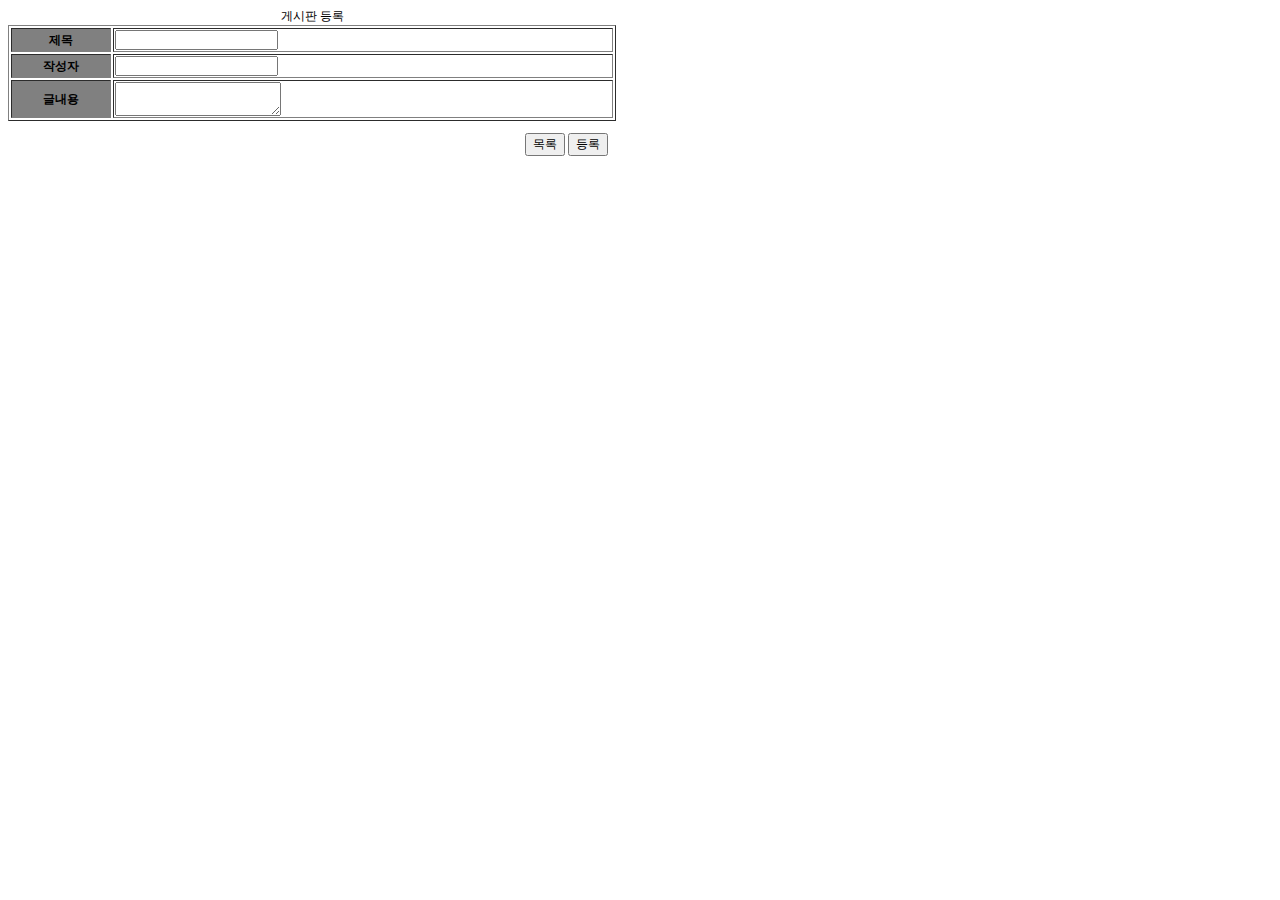
<file: boardWriteForm.html>
<!DOCTYPE html PUBLIC "-//W3C//DTD XHTML 1.0 Transitional//EN" "http://www.w3.org/TR/xhtml1/DTD/xhtml1-transitional.dtd">
<html xmlns="http://www.w3.org/1999/xhtml">
<head>
    <meta http-equiv="Content-Type" content="text/html; charset=EUC-KR"></meta>
    <title>�Խ��� ���</title>
    <style type="text/css">
	* {font-size: 9pt;}
	p {width: 600px; text-align: right;}
	table tbody tr th {background-color: gray;}
</style>
    <script type="text/javascript">
	function goUrl(url) {
		location.href=url;
	}
	function boardWriteCheck() {
		var form = document.boardWriteForm;
		return true;
	}

</script>
</head>
<body>
<form name="boardWriteForm" action="boardView.jsp" method="post" onsubmit="return formCheck();">
    <input type="hidden" name="mode" value="W" />
    <table border="1" summary="�Խ��� ���">
        <caption>�Խ��� ���</caption>
        <colgroup>
            <col width="100" />
            <col width="500" />
        </colgroup>
        <tbody>
        <tr>
            <th align="center">����</th>
            <td><input type="text" name="title"/></td>
        </tr>
        <tr>
            <th align="center">�ۼ���</th>
            <td><input type="text" name="writer"/></td>
        </tr>
        <tr>
            <th aligh="center">�۳���</th>
            <td colspan="2"><textarea rows="" cols="" name = "content"></textarea></td>
        </tr>
        </tbody>
    </table>
    <p>
        <input type="button" value="���" id="list_Btn" onclick="goUrl('boardList.jsp');" onsubmit="return datecheck" />
        <input type="submit" value="���" id="register_Btn" onclick="goUrl('boardView.jsp');"/>
    </p>
</form>
<script>
	function formCheck(){
		var title = document.forms[0].title.value;
		var writer = document.forms[0].writer.value;
		var content = document.forms[0].content.value;

		if (title==null || title ==""){
			alert('������ �Է��ϼ���');
			document.forms[0].title.focus();
			return false;
		}
		if (writer==null || writer ==""){
			alert('�ۼ��ڸ� �Է��ϼ���');
			document.forms[0].writer.focus();
			return false;
		}

		if (content==null || content ==""){
			alert('������ �Է��ϼ���');
			document.forms[0].content.focus();
			return false;
		}
	}

    $('#register_Btn').click( function() {
        MainActivity.setDB('title');
        MainActivity.setDB('writer');
        MainActivity.setDB('content');
        MainActivity.setDB('today_date');
    });
    $('#list_Btn').click( function() {
        MainActivity.showToast("go to the list");
        var test = MainActivity.getValue();
    });

    <!--var today_date = new Date();-->
<!--var dd = today_date.getDate();-->
<!--var mm = today_date.getMonth()+1; //January is 0!-->
<!--var yyyy = today_date.getFullYear();-->

<!--if(dd<10) {-->
<!--dd='0'+dd-->
<!--}-->

<!--if(mm<10) {-->
<!--mm='0'+mm-->
<!--}-->

<!--todaydate = mm+'/'+dd+'/'+yyyy;-->
</script>
</body>
</html>
</file>
